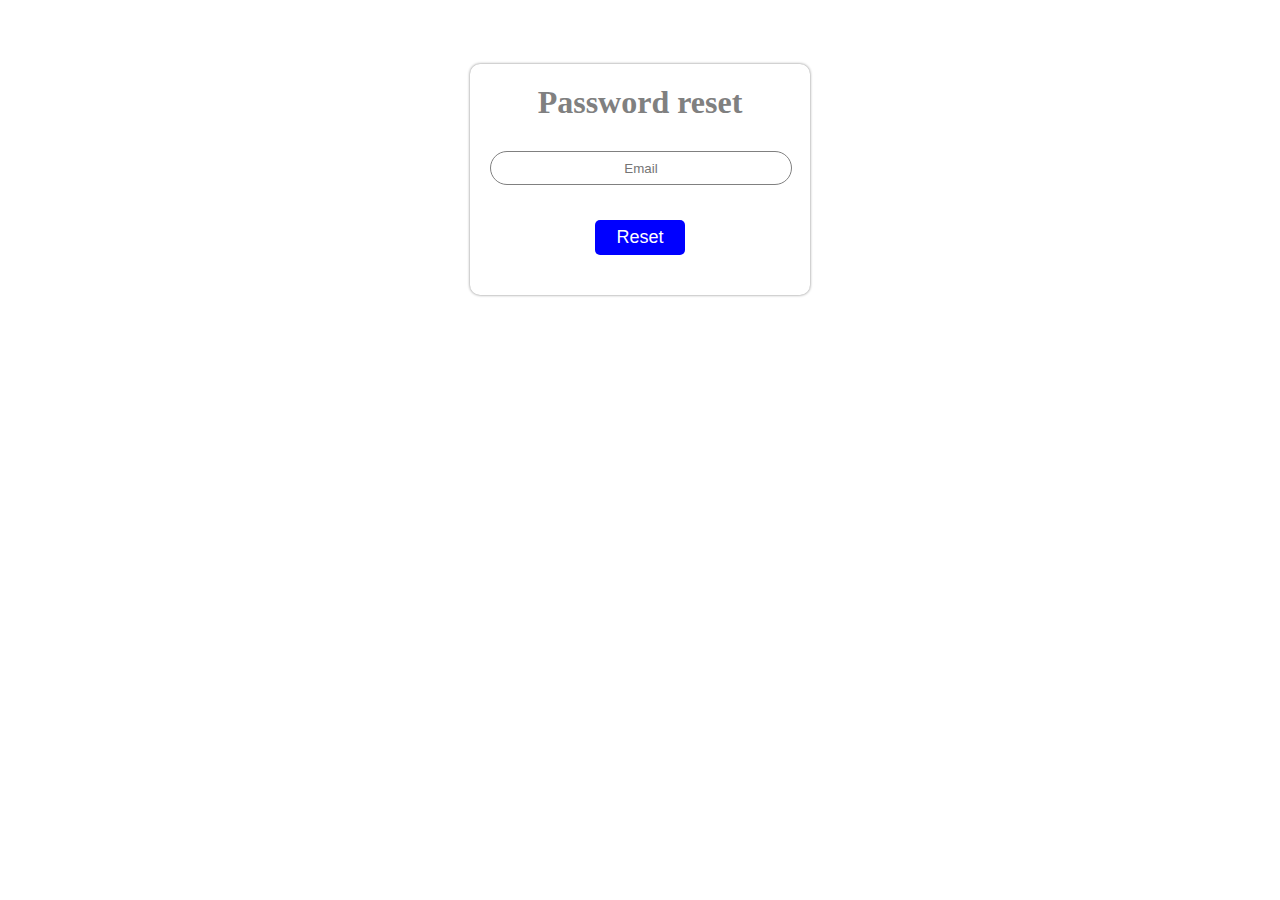
<file: requestReset.html>
<!DOCTYPE html>
<html>
<head>
    <meta charset="utf-8">
    <meta name="viewport" content="width=device-width, initial-scale=1.0">
    <link rel="stylesheet" type="text/css" href="style.css">
    <title>Forgot password</title>
</head>
<body>
    <div class="container"  >
        <h1> Password reset </h1>
        <form action="requestReset.php" method="post">
            <div class="inputbox">
                <label for="Email"></label>
                <input type="email" id="Email" name="email" placeholder="Email" required>
            </div>
            <button type="submit" class="reset-btn" name = "reset">Reset</button>
          </form>
    </div>
</body>
</html>
</file>
<file: style.css>
*{
    margin: 0;
    padding: 0;
}
.menu{
    width: 100%;
    box-shadow: 0px 2px 10px lightgray;
    overflow: auto;
 }
.menu ul{
    list-style: none;
    line-height: 60px;
    padding: 0;
    margin: 0;
}
.menu li{
    float: left;
}
.menu ul li a{
    text-decoration: none;
    display: block;
    text-align: center;
    font-weight: bold;
    text-transform: uppercase;
    width: 130px;
    color: black;
}
.menu li a:hover{
     color: black;
}
.search{
    margin-top: 15px;
    float: right;
    margin-right: 100px;
}
.search input{
    padding: 7px;
    border:none;
    font-size: 15px;
}
.search button{
    float: right;
    background: gray;
    color: black;
    border-radius: 0 5px 5px 0;
    position: relative;
    padding: 7px;
    font-size: 15px;
    border: none;
    cursor: pointer;
    text-transform: uppercase;
}
.btn{
    margin-top: 15px;
    float: right;
    margin-right: 100px;
 }
#btn{
    color: black;
    border-radius: 5px;
    border: 2px solid rgb(0, 81, 255);
    text-transform: uppercase;
     background-color: transparent;
     width: 90px;
    height: 35px;

}
 .signin-btn{
    font-size: 20px;  
    width: 90px;
    height: 35px;
    color: black;
    border-radius: 5px;
    border: 2px solid blue;
    background-color: transparent;
    display: inline-block;
    margin-left: 55em;
  }
/* .search{
    float: right;
    margin-right:500px;
    height: auto; 
    position: absolute;
    top: 500px;
    left: 15%;
    margin: 0 50% 50%;
   } */
/* .search input{
    padding: 8px;
    font-size: 20px;
  }
.search button{
    height: 50px;
    float: right;
    background: gray;
    color: white;
    border-radius: 0 5px 5px 0;
    position: relative;
    padding: 7px;
    font-size: 20px;
 }
 */

/* .header{
    background-color: white;
    width: 100%;
    height: 80px;
    box-shadow: 0px 2px 10px lightgray;
    align-items: center;
  }
  
nav h2{
    color: red;
    display: inline-block;
    line-height: 80px;
    padding-left: 100px;
}
.search{
    float: right;
    margin-right:500px;
    height: auto; 
    position: absolute;
    top: 20px;
    left: 15%;
  }
.search input{
    padding: 8px;
    border: 0 solid blue;
    font-size: 20px;
}
.search button{
    float: right;
    background: gray;
    color: white;
    border-radius: 0 5px 5px 0;
    position: relative;
    padding: 7px;
    font-size: 20px;
 }


.signin-btn {
    font-size: 20px;  
    width: 90px;
    height: 35px;
    color: blue;
    border-radius: 5px;
    border: 2px solid blue;
    background-color: transparent;
    display: inline-block;
    margin-left: 50em;
 }

.signin-btn:hover{
    background: blue;
    color: white;
} */

.login{
    width: 300px;
    box-shadow: 0 0 3px 0 gray;
    background: #fff;
    padding: 20px;
    margin: 5% auto 5%;
    text-align: center;
    border-radius: 10px;
} 
.input-box label{
    margin: 10px 10px;
    position: absolute;
    font-weight: bold;
    color: black;
}
.input-box input{
    width: 100%;
    border: 1px solid gray;
    height: 32px;
    margin: 10%  auto 15px;
    border-radius: 20px;
    text-align: center;
    outline: none;
 }
 .login a{
     text-decoration: none;
     color: blue;
}
.login p{
    padding-top: 10px;
}
.login button{
    font-size: 18px;  
    width: 90px;
    height: 35px;
    outline: none;
    color: #fff;    
    border-radius: 5px;
    border: none;
    margin: 20px;
    box-sizing: border-box;
    background: #0066FF;
    cursor: pointer;
}
.signup{
    
        width: 400px;
        height: auto;
        box-shadow: 0 0 3px 0 gray;
        background: #fff;
        padding: 20px;
        margin: 0 auto 0;
        text-align: center;
        border-radius: 20px;
     
 }
 
.signup h1{
    text-align: center;
    color: black;
    margin-top: 20px;
 }

.inputbox label{
    margin: 0 5px 0;
    position: absolute;
    font-weight: bold;
    color: black;
  }  
 
.inputbox input{
    margin: 5px auto 1px;
    border-radius: 50px;
    text-align: center;
    outline: none;
 

}
.signup-btn{
    font-size: 18px;  
    width: 30%;
    height: 35px;
    outline: none;
    color: #fff;    
    border-radius: 5px;
    border: none;
    margin: 10px 0;
    background: #0066FF;
    cursor: pointer;
 }
/* span  */

.container{
    width: 300px;
    box-shadow: 0 0 3px 0 gray;
    background: #fff;
    padding: 20px;
    margin: 5% auto 5%;
    text-align: center;
    border-radius: 10px;
    position: relative;
  
} 
.inputbox input{
width: 100%;
border: 1px solid gray;
height: 32px;
margin: 10%  auto 15px;
border-radius: 20px;
text-align: center;
outline: none;
}

.container h1{
    color: gray;
 }
 .reset-btn{
    font-size: 18px;  
    width: 90px;
    height: 35px;
    outline: none;
    color: #fff;    
    border-radius: 5px;
    border: none;
    margin: 20px;
    box-sizing: border-box;
    background: blue;
    cursor: pointer;
}
 
 .color{
     color:blue;
     position: absolute;
     right: 50%;
     bottom: 50%;
   }
</file>
